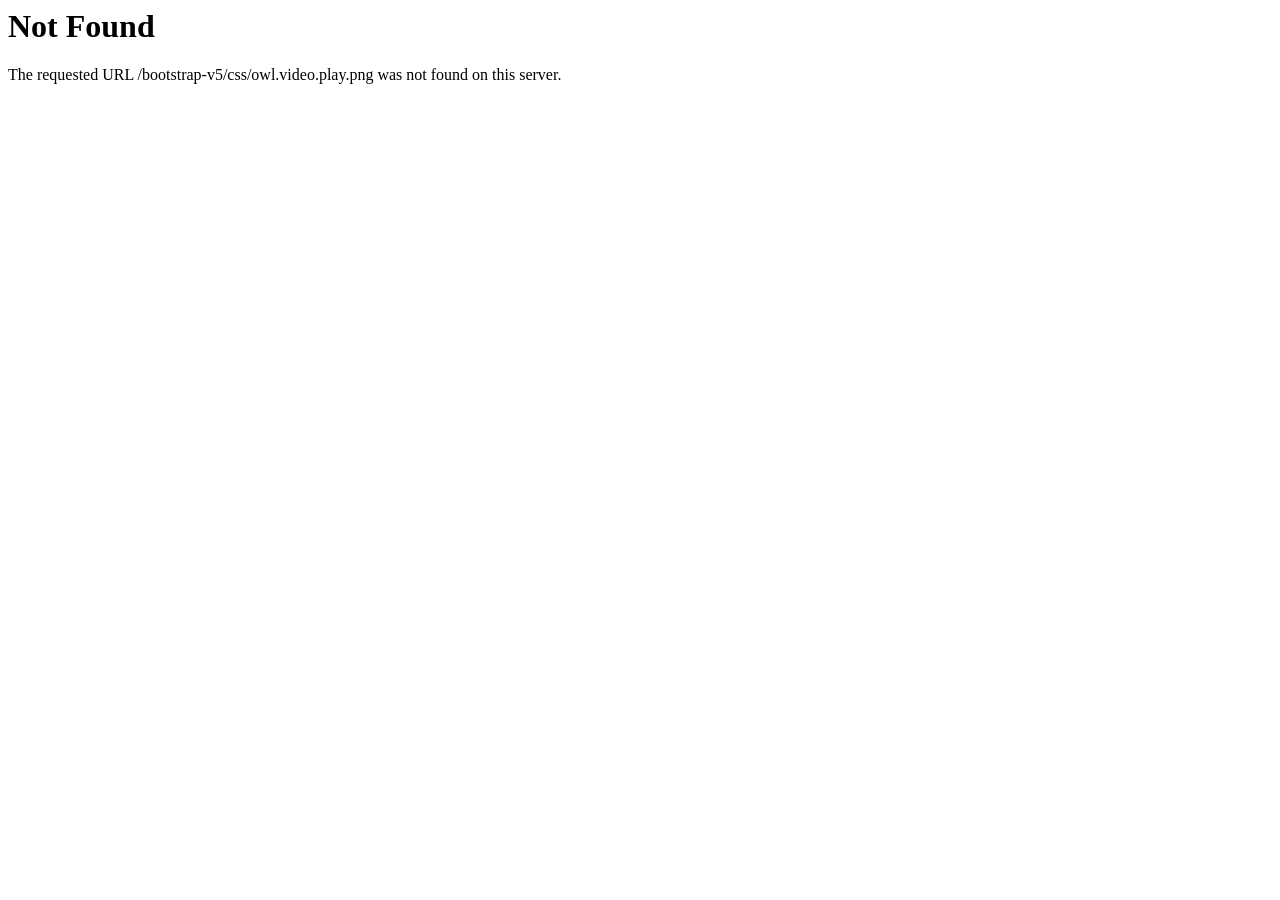
<file: src/assets/webpage/css/owl.video.play.html>
<!DOCTYPE HTML PUBLIC "-//IETF//DTD HTML 2.0//EN">
<html><head>
<title>404 Not Found</title>
</head><body>
<h1>Not Found</h1>
<p>The requested URL /bootstrap-v5/css/owl.video.play.png was not found on this server.</p>
</body></html>
</file>
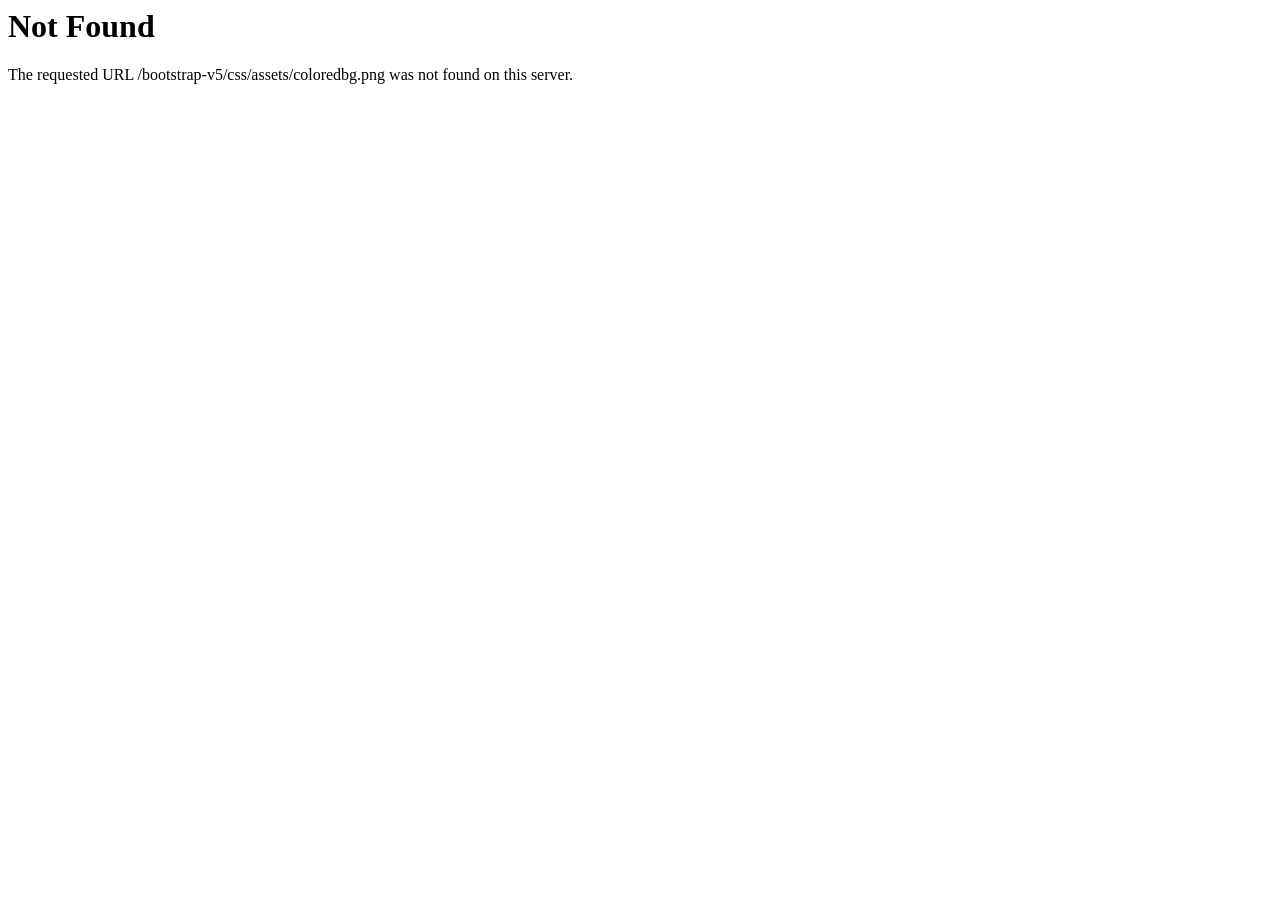
<file: src/assets/webpage/css/assets/coloredbg.html>
<!DOCTYPE HTML PUBLIC "-//IETF//DTD HTML 2.0//EN">
<html><head>
<title>404 Not Found</title>
</head><body>
<h1>Not Found</h1>
<p>The requested URL /bootstrap-v5/css/assets/coloredbg.png was not found on this server.</p>
</body></html>
</file>
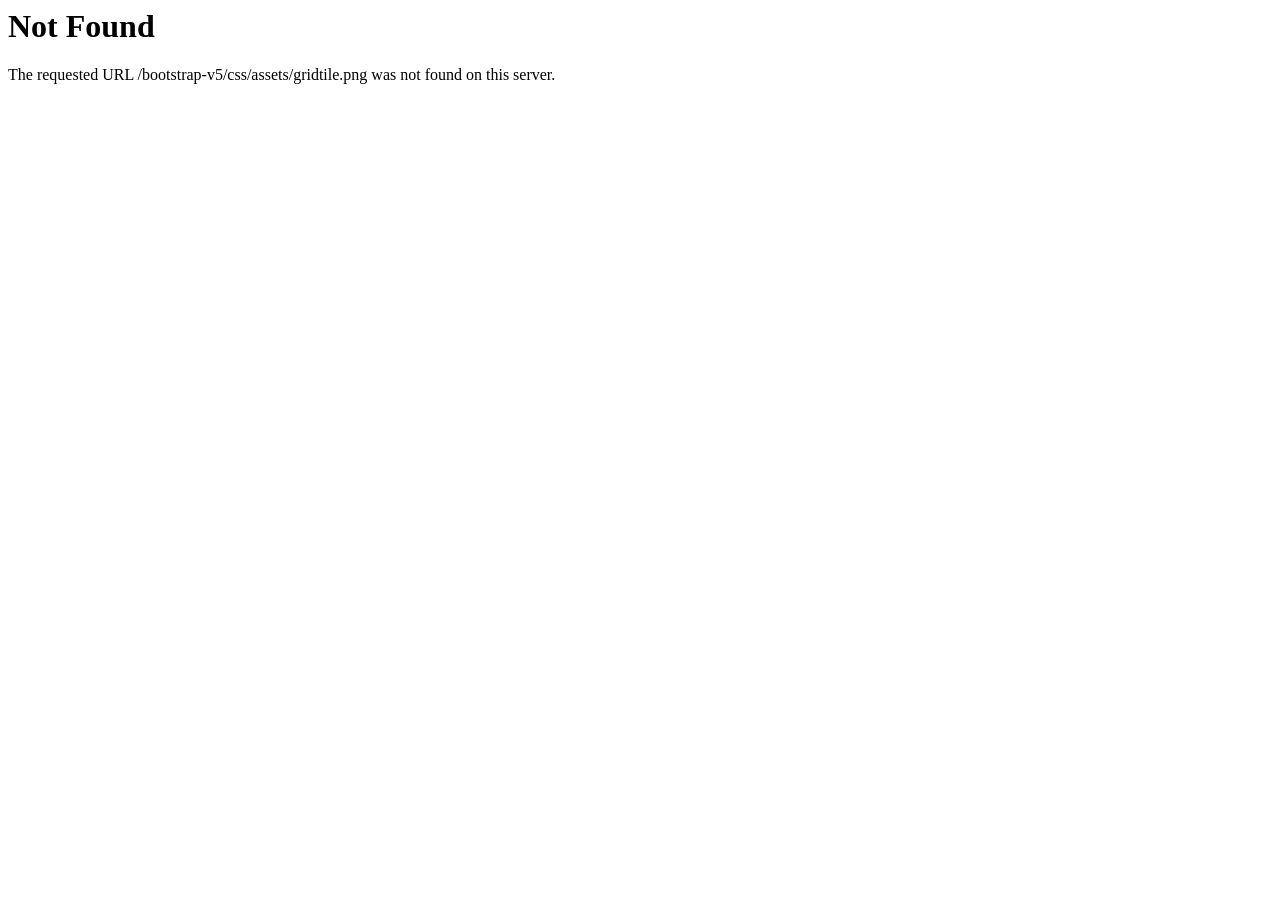
<file: src/assets/webpage/css/assets/gridtile.html>
<!DOCTYPE HTML PUBLIC "-//IETF//DTD HTML 2.0//EN">
<html><head>
<title>404 Not Found</title>
</head><body>
<h1>Not Found</h1>
<p>The requested URL /bootstrap-v5/css/assets/gridtile.png was not found on this server.</p>
</body></html>
</file>
